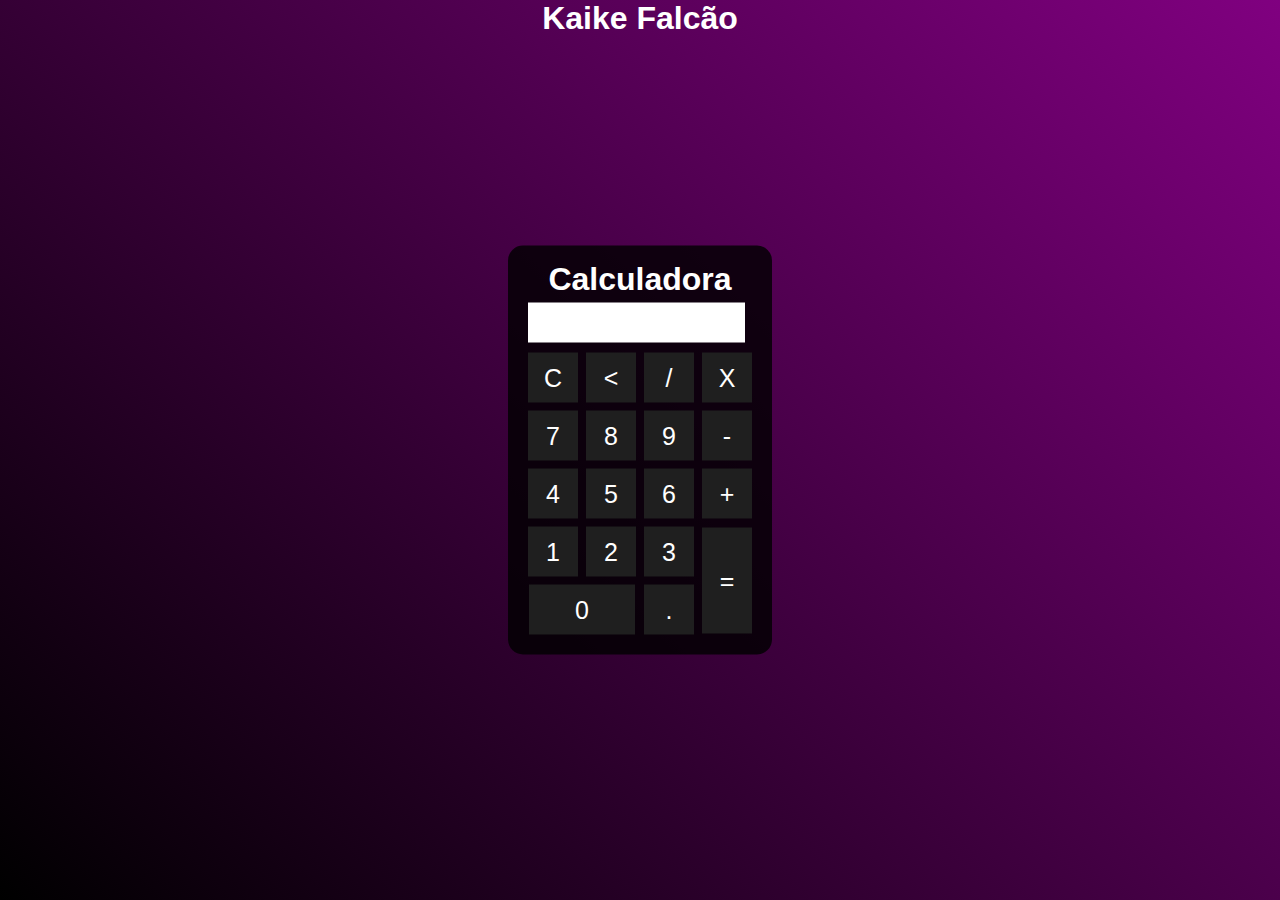
<file: Calculadora/index.html>
<!DOCTYPE html>
<html lang="en">
<head>
    <meta charset="UTF-8">
    <meta http-equiv="X-UA-Compatible" content="IE=edge">
    <meta name="viewport" content="width=device-width, initial-scale=1.0">
    <link rel="stylesheet" href="style.css">
    <script src="main.js"></script>
    <title>Calculator</title>
</head> 
<body>
<div class="fundo">
    <h1>Kaike Falcão</h1>


<div class="calculadora">
    <h1>Calculadora</h1>
    <p id="resultado"></p>

    <table>
        <tr>
            <td><button class="botao" onclick="clean()">C</button></td>
            <td><button class="botao" onclick="back()"><</button></td>
            <td><button class="botao" onclick="insert('/')">/</button></td>
            <td><button class="botao" onclick="insert('*')" >X</button></td>
        </tr>

        <tr>
            <td><button class="botao" onclick="insert('7')" >7</button></td>
            <td><button class="botao" onclick="insert('8')" >8</button></td>
            <td><button class="botao" onclick="insert('9')" >9</button></td>
            <td><button class="botao" onclick="insert('-')" >-</button></td>
        </tr>

        <tr>
            <td><button class="botao" onclick="insert('4')" >4</button></td>
            <td><button class="botao" onclick="insert('5')" >5</button></td>
            <td><button class="botao" onclick="insert('6')" >6</button></td>
            <td><button class="botao" onclick="insert('+')" >+</button></td>
        </tr>

        <tr>
            <td><button class="botao" onclick="insert('1')" >1</button></td>
            <td><button class="botao" onclick="insert('2')" >2</button></td>
            <td><button class="botao" onclick="insert('3')" >3</button></td>
            <td rowspan="2"> <button class="botao" style="height: 106px;" onclick="calcular()" >=</button></td>
        </tr>

        <tr>
            <td colspan="2"><button class="botao" style="width: 106px;" onclick="insert('0')" >0</button></td>
            <td><button class="botao" onclick="insert('.')" >.</button></td>

        </tr>



    </table>
</div>
</div>    
</body>
</html>
</file>
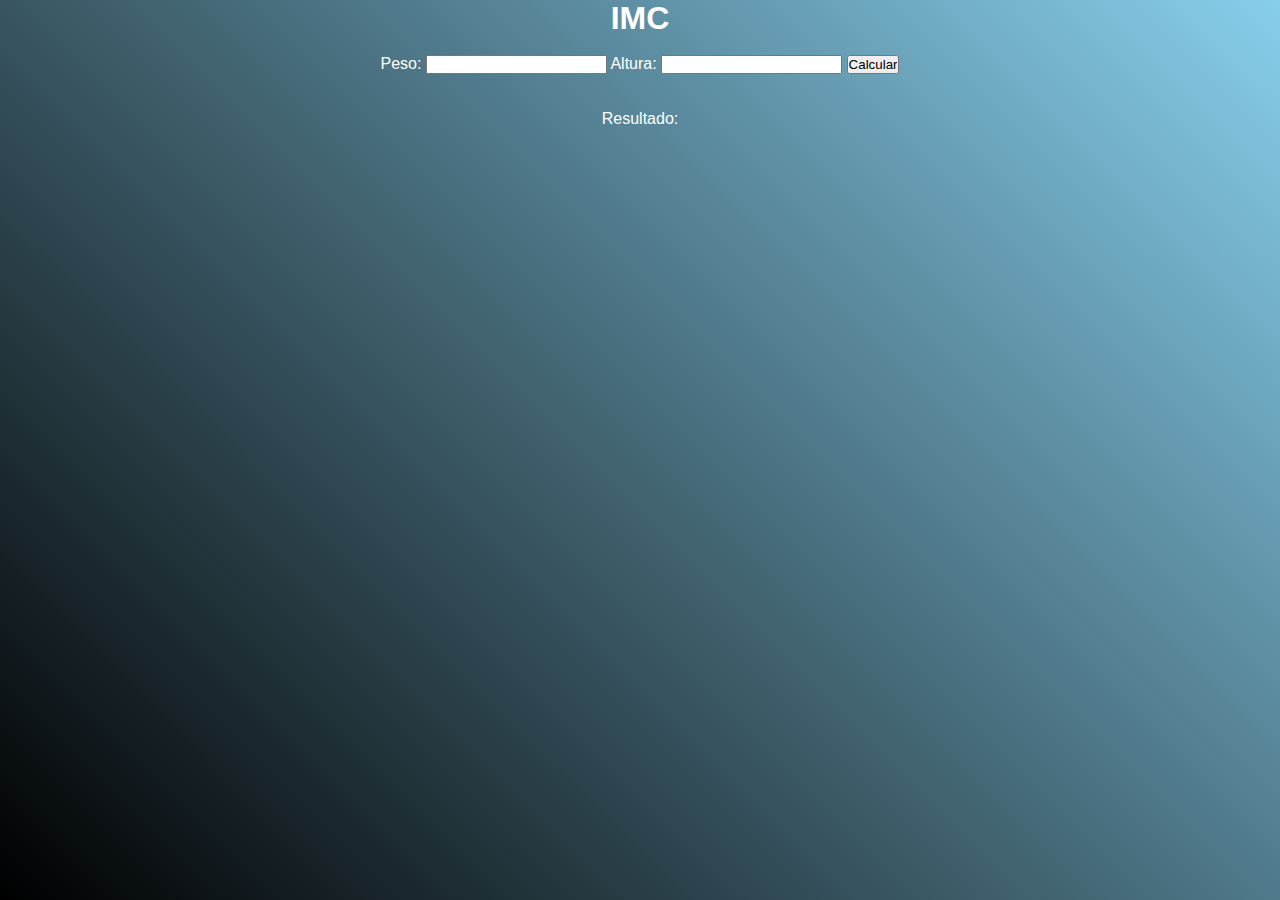
<file: Imc Calc/index.html>
<!DOCTYPE html>
<html lang="en">
<head>
    <meta charset="UTF-8">
    <meta http-equiv="X-UA-Compatible" content="IE=edge">
    <meta name="viewport" content="width=device-width, initial-scale=1.0">
    <link rel="stylesheet" href="style.css">
    <script src="main.js"></script>
    
    <title>AV2</title>

</head>
<body>
    
    <div class="fundo">
        <h1 id="titulo">IMC</h1>
        <div class="imc">
          <div class="div-input">   
            <br>
            <label for="">Peso:</label>
            <input type="number" id="peso" class="alinhamento">
            <label for="">Altura:</label>
            <input type="number" id="altura" class="alinhamento">
            <input type="button" value="Calcular" class="btn-cal" onclick="calculo()">
          </div>
          <div class="div-input  resultado">
            <div class="container-titulo-imc">
                <br>
                <br>
              <p class="titulo-imc">Resultado:</p>
            </div>
            <span id="resultado"></span>
          </div>
        </div>

</body>
</html>
</file>
<file: Calculadora/style.css>
*{
    margin: 0;
    padding: 0;
}

.fundo{

    background-image: linear-gradient(45deg, black, Purple);
    height: 100vh;
    color: #fff;
    font-family: Arial, Helvetica, sans-serif;
    text-align: center;
}

.calculadora{

    position: absolute;
    background-color: rgba(0, 0, 0, 0.8);
    top: 50%;
    left: 50%;
    transform: translate(-50%,-50%);
    border-radius: 15px;
    padding: 15px;

}

.botao{

    width: 50px;
    height: 50px;
    font-size: 25px;
    cursor: pointer;
    margin: 3px;
    background-color: rgb(31, 31, 31);
    border: none;
    color: #fff;


}

.botao:hover{
    background-color: black;
}

#resultado{
    background-color: white;
    width: 207px;
    height: 30px;
    margin: 5px;
    font-size: 25px;
    color: black;
    text-align: right;
    padding: 5px;

}
</file>
<file: Imc Calc/style.css>
*{
    margin: 0;
    padding: 0;
}

.fundo{

    background-image: linear-gradient(45deg, black, skyblue);
    height: 100vh;
    color: #fff;
    font-family: Arial, Helvetica, sans-serif;
    text-align: center;
}
</file>
